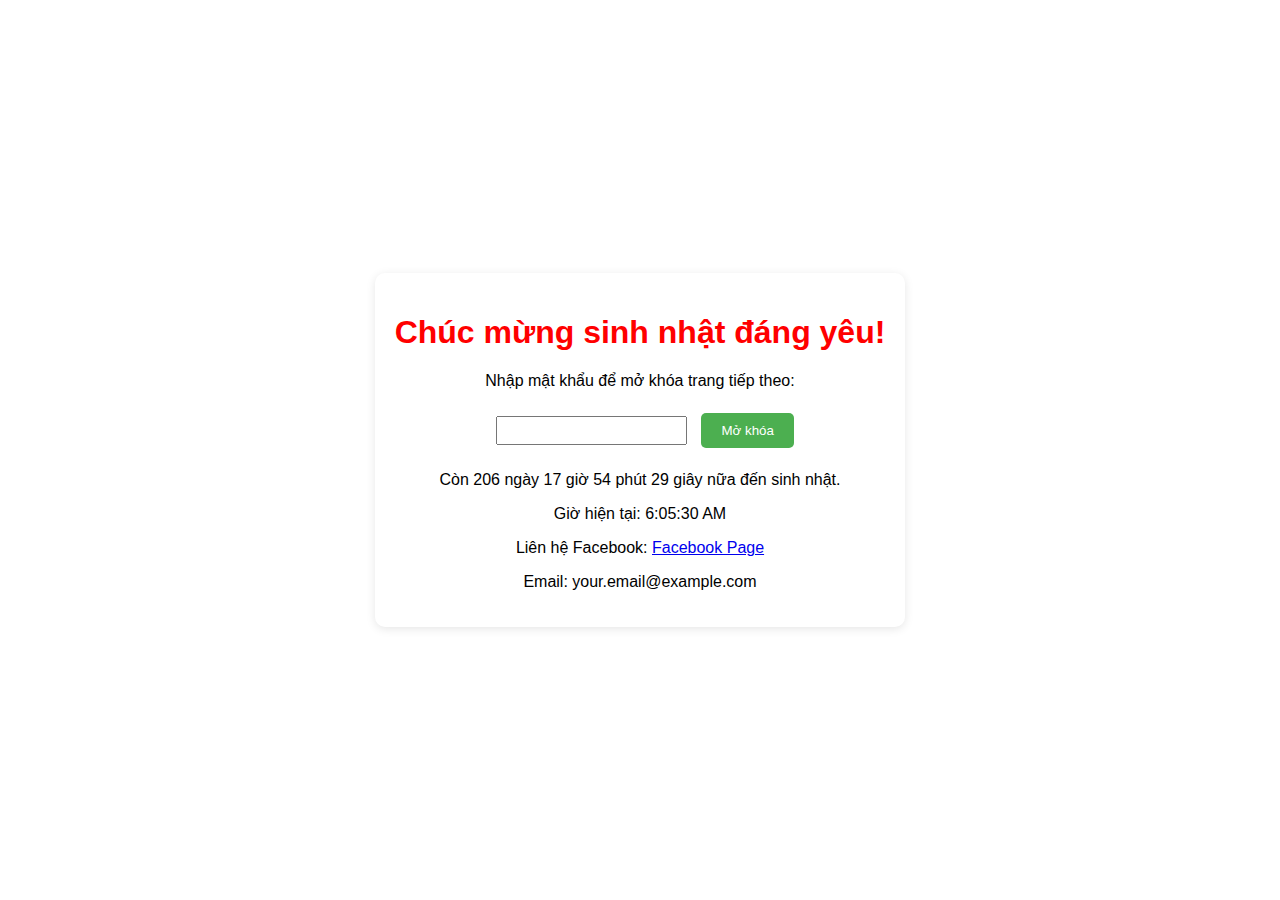
<file: index.html>
<!DOCTYPE html>
<html lang="en">
<head>
  <meta charset="UTF-8">
  <meta name="viewport" content="width=device-width, initial-scale=1.0">
  <title>Chúc mừng sinh nhật!</title>
  <link rel="stylesheet" href="styles.css">
</head>
<body>
  <div class="container">
    <h1>Chúc mừng sinh nhật đáng yêu!</h1>
    <p>Nhập mật khẩu để mở khóa trang tiếp theo:</p>
    <input type="password" id="passwordInput">
    <button onclick="checkPassword()">Mở khóa</button>
    <p id="attemptsLeft"></p>
    <p id="timeToBirthday"></p>
    <p id="ipAddress"></p>
    <p id="currentTime"></p>
    <p>Liên hệ Facebook: <a href="https://www.facebook.com/yourfacebookpage" target="_blank">Facebook Page</a></p>
    <p>Email: your.email@example.com</p>
  </div>

  <script src="script.js"></script>
</body>
</html>
</file>
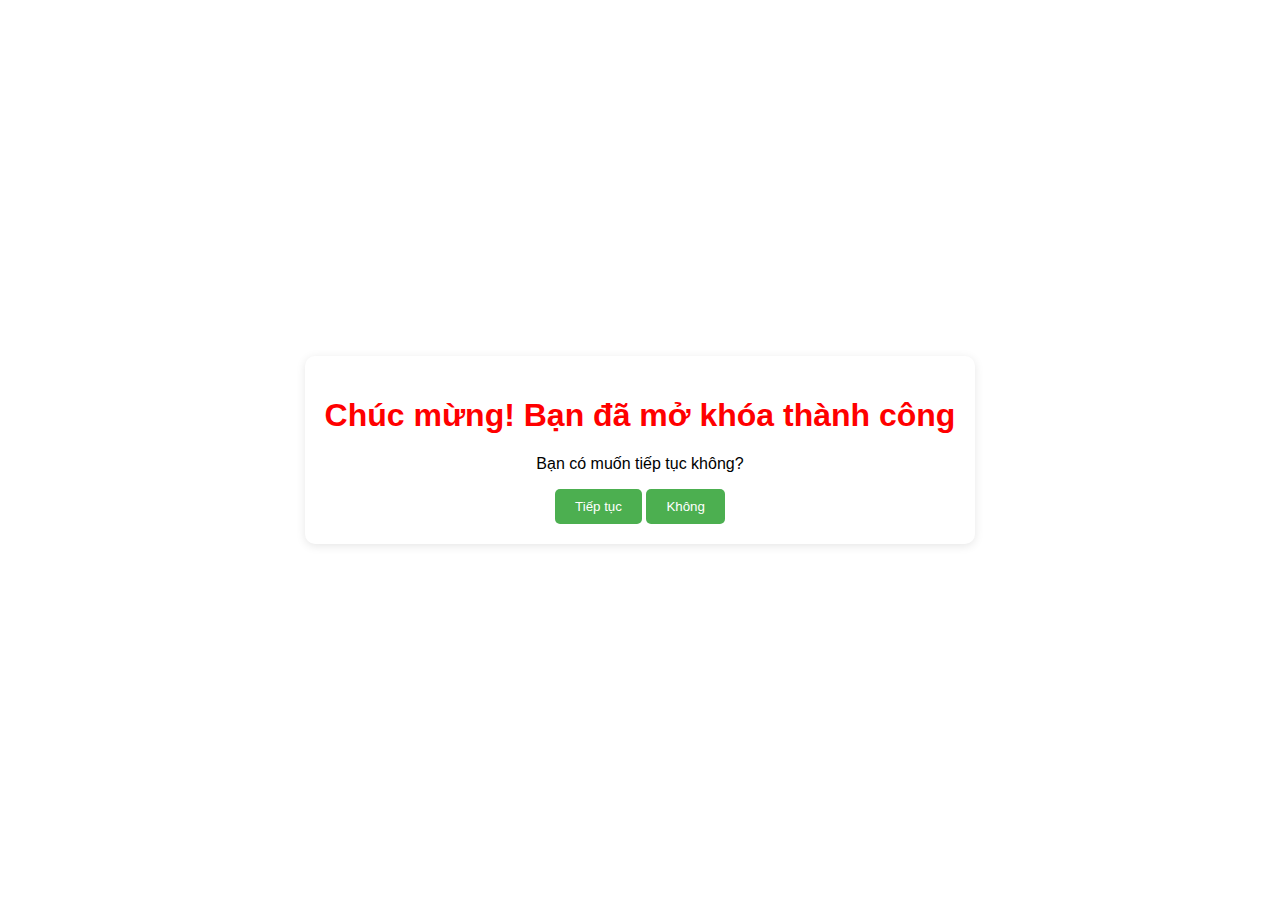
<file: page2.html>
<!DOCTYPE html>
<html lang="en">
<head>
  <meta charset="UTF-8">
  <meta name="viewport" content="width=device-width, initial-scale=1.0">
  <title>Trang 2</title>
  <link rel="stylesheet" href="styles.css">
</head>
<body>
  <div class="container">
    <h1>Chúc mừng! Bạn đã mở khóa thành công</h1>
    <p>Bạn có muốn tiếp tục không?</p>
    <button onclick="redirectToNextPage()">Tiếp tục</button>
    <button offclick="redirectToNextPage()">Không</button>
  </div>

  <script>
    function redirectToNextPage() {
      // Chuyển hướng đến trang web tiếp theo (trang "page3.html" chẳng hạn)
      window.location.href = "page3.html";
    }
  </script>
</body>
</html>
</file>
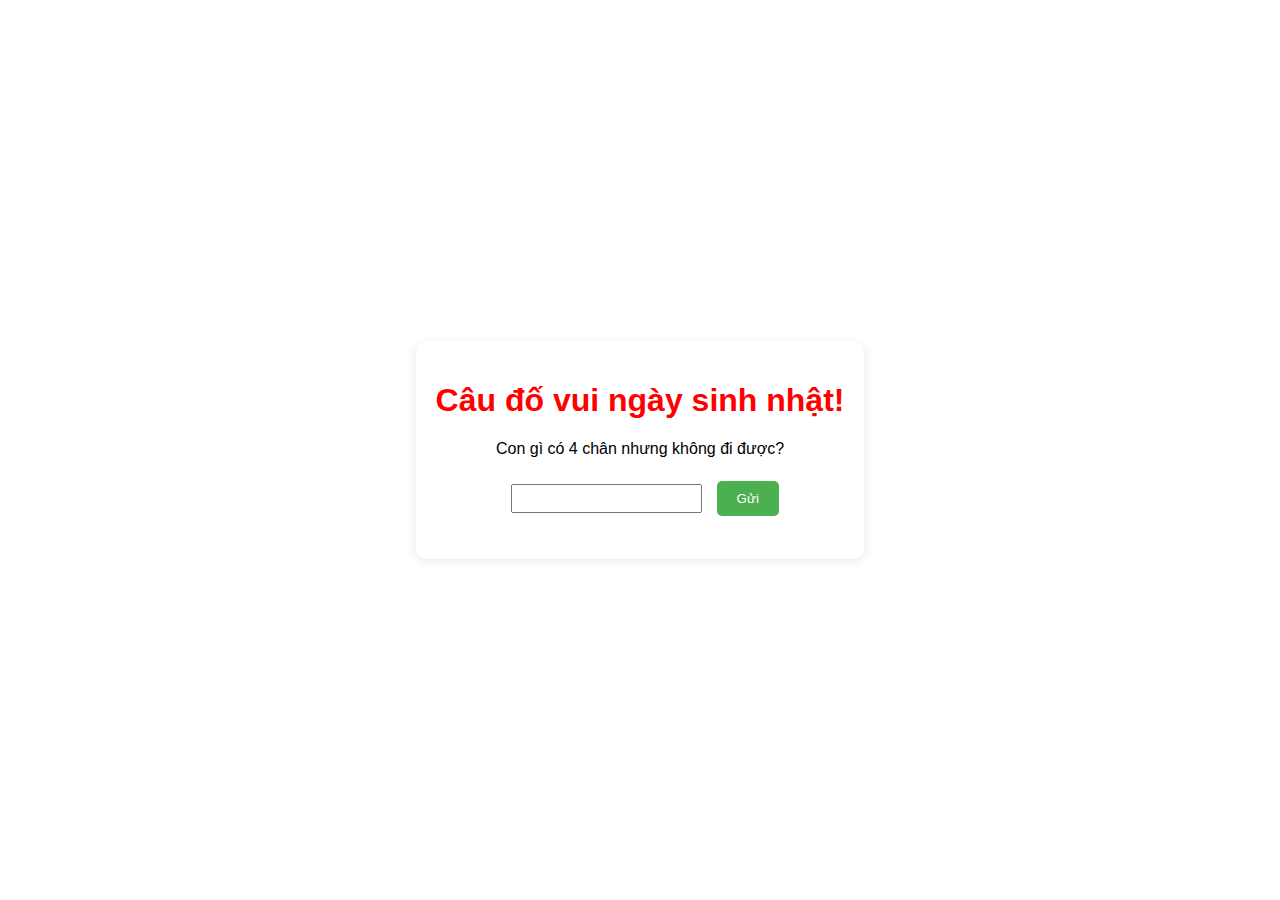
<file: page3.html>
<!DOCTYPE html>
<html lang="en">
<head>
  <meta charset="UTF-8">
  <meta name="viewport" content="width=device-width, initial-scale=1.0">
  <title>Câu đố vui</title>
  <link rel="stylesheet" href="styles.css">
</head>
<body>
  <div class="container">
    <h1>Câu đố vui ngày sinh nhật!</h1>
    <p id="question"></p>
    <input type="text" id="answerInput">
    <button onclick="checkAnswer()">Gửi</button>
    <p id="result"></p>
    <button onclick="redirectToNextQuestion()" id="nextQuestionBtn" style="display: none;">Câu hỏi tiếp theo</button>
    <button onclick="claimGift()" id="claimGiftBtn" style="display: none;">Nhận phần quà</button>
    <p id="stats" style="display: none;">Câu hỏi: <span id="totalQuestions">0</span> | Số câu đúng: <span id="correctAnswers">0</span></p>
  </div>

  <script>
    var questions = [
      { question: "Con gì có 4 chân nhưng không đi được?", answer: "bàn" },
      { question: "Cái gì chỉ có thể đến sau khi đi qua?", answer: "tuổi" },
      { question: "Cái gì sẽ không bao giờ tồn tại nếu nó được phát đi?", answer: "tin đồn" },
      { question: "Râu gì rất khó nhìn thấy bằng mắt thường?", answer: "râu cà rốt" },
      { question: "Người ta thường chúc nhau gặp nhau mừng lễ gì?", answer: "halloween" },
    ];
    var currentQuestionIndex = 0;
    var correctAnswers = 0;

    function displayQuestion() {
      document.getElementById("question").innerText = questions[currentQuestionIndex].question;
    }

    function checkAnswer() {
      var userAnswer = document.getElementById("answerInput").value.toLowerCase();
      var correctAnswer = questions[currentQuestionIndex].answer.toLowerCase();

      if (userAnswer === correctAnswer) {
        document.getElementById("result").innerText = "Chúc mừng! Đáp án đúng!";
        correctAnswers++;
      } else {
        document.getElementById("result").innerText = "Đáp án sai, hãy thử lại!";
      }

      document.getElementById("answerInput").value = "";
      document.getElementById("nextQuestionBtn").style.display = "block";
      document.getElementById("claimGiftBtn").style.display = "none";
    }

    function redirectToNextQuestion() {
      currentQuestionIndex++;
      if (currentQuestionIndex < questions.length) {
        displayQuestion();
        document.getElementById("result").innerText = "";
        document.getElementById("nextQuestionBtn").style.display = "none";
      } else {
        document.getElementById("result").innerText = "Bạn đã trả lời đúng " + correctAnswers + " câu hỏi!";
        document.getElementById("nextQuestionBtn").style.display = "none";
        document.getElementById("claimGiftBtn").style.display = "block";
        document.getElementById("stats").style.display = "block";
        document.getElementById("totalQuestions").innerText = questions.length;
        document.getElementById("correctAnswers").innerText = correctAnswers;
      }
    }

    function claimGift() {
      document.getElementById("result").innerText = "Chúc mừng! Bạn đã nhận được phần quà!";
      document.getElementById("nextQuestionBtn").style.display = "none";
      document.getElementById("claimGiftBtn").style.display = "none";
    }

    // Chuyển hướng đến trang web tiếp theo (trang "page4.html" chẳng hạn)
    function redirectToNextPage() {
      window.location.href = "page4.html";
    }

    // Gọi hàm hiển thị câu hỏi khi trang tải
    displayQuestion();
  </script>
</body>
</html>
</file>
<file: styles.css>
body {
    font-family: Arial, sans-serif;
    margin: 0;
    padding: 0;
    display: flex;
    justify-content: center;
    align-items: center;
    height: 100vh;
    background-color: #fff;
  }
  
  .container {
    text-align: center;
    background-color: #fff;
    padding: 20px;
    border-radius: 10px;
    box-shadow: 0 2px 10px rgba(0, 0, 0, 0.1);
  }
  
  h1 {
    color: #f00;
  }
  
  input {
    padding: 5px;
    margin: 10px;
  }
  
  button {
    padding: 10px 20px;
    background-color: #4caf50;
    color: #fff;
    border: none;
    border-radius: 5px;
    cursor: pointer;
  }
  
  button:hover {
    background-color: #45a049;
  }
</file>
